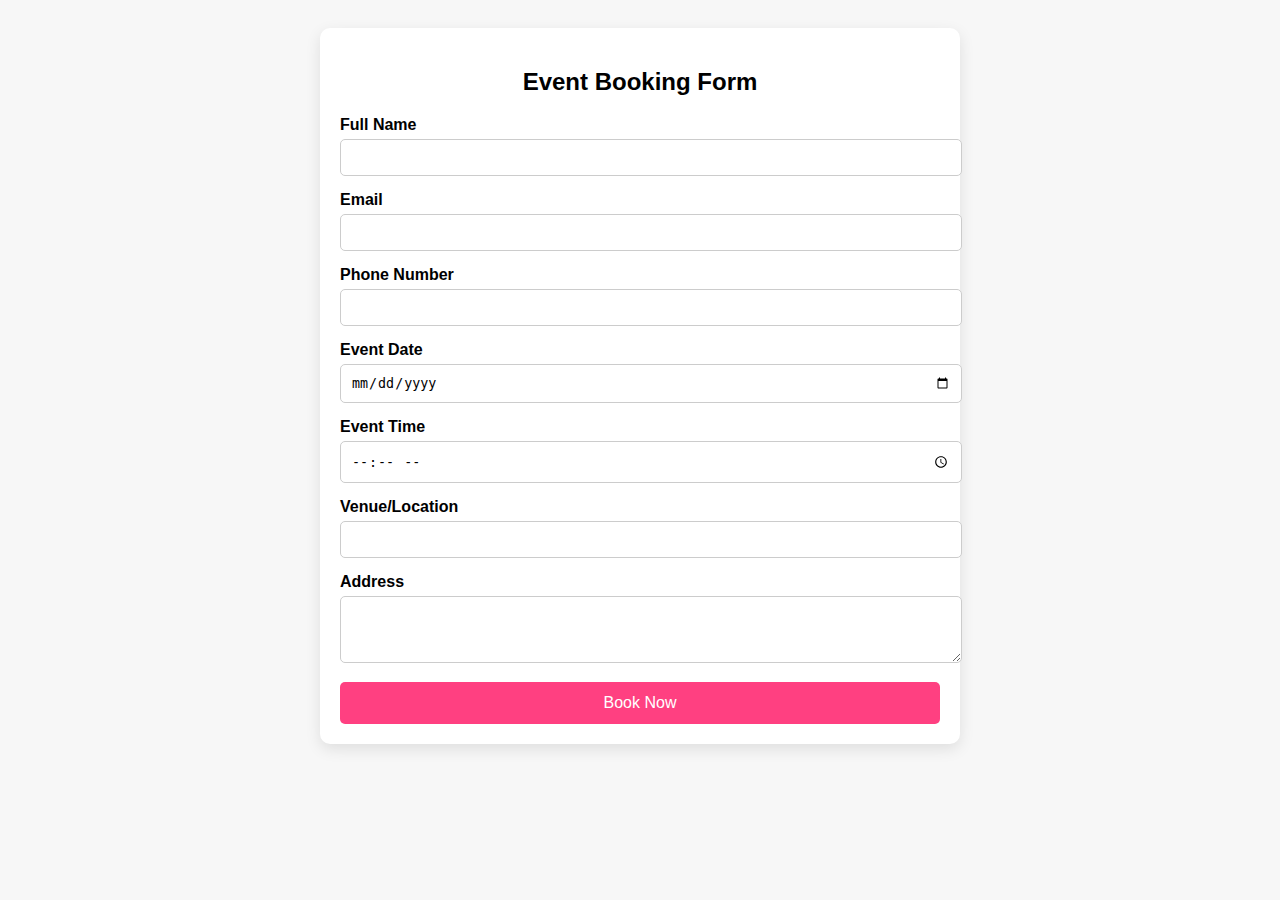
<file: book.html>
<!DOCTYPE html>
<html lang="en">

<head>
    <meta charset="UTF-8">
    <meta name="viewport" content="width=device-width, initial-scale=1.0">
    <title>Booking Form</title>
    <style>
        body {
            font-family: sans-serif;
            background: #f7f7f7;
            padding: 20px;
        }

        .booking-form {
            max-width: 600px;
            margin: auto;
            background: #fff;
            padding: 20px;
            border-radius: 10px;
            box-shadow: 0 5px 15px rgba(0, 0, 0, 0.1);
        }

        .booking-form h2 {
            text-align: center;
            margin-bottom: 20px;
        }

        .form-group {
            margin-bottom: 15px;
        }

        .form-group label {
            display: block;
            font-weight: bold;
            margin-bottom: 5px;
        }

        .form-group input,
        .form-group textarea,
        .form-group select {
            width: 100%;
            padding: 10px;
            border: 1px solid #ccc;
            border-radius: 5px;
        }

        button {
            width: 100%;
            padding: 12px;
            background-color: #ff4081;
            color: white;
            border: none;
            border-radius: 5px;
            font-size: 16px;
        }
    </style>
</head>

<body>

    <div class="booking-form">
        <h2>Event Booking Form</h2>
        <form id="bookingForm">
            <div class="form-group">
                <label for="name">Full Name</label>
                <input type="text" id="name" required>
            </div>
            <div class="form-group">
                <label for="email">Email</label>
                <input type="email" id="email" required>
            </div>
            <div class="form-group">
                <label for="phone">Phone Number</label>
                <input type="text" id="phone" required>
            </div>
            <div class="form-group">
                <label for="date">Event Date</label>
                <input type="date" id="date" required>
            </div>
            <div class="form-group">
                <label for="time">Event Time</label>
                <input type="time" id="time" required>
            </div>
            <div class="form-group">
                <label for="location">Venue/Location</label>
                <input type="text" id="location" required>
            </div>
            <div class="form-group">
                <label for="address">Address</label>
                <textarea id="address" rows="3" required></textarea>
            </div>
            <button type="submit">Book Now</button>
        </form>
    </div>
</body>

</html>
</file>
